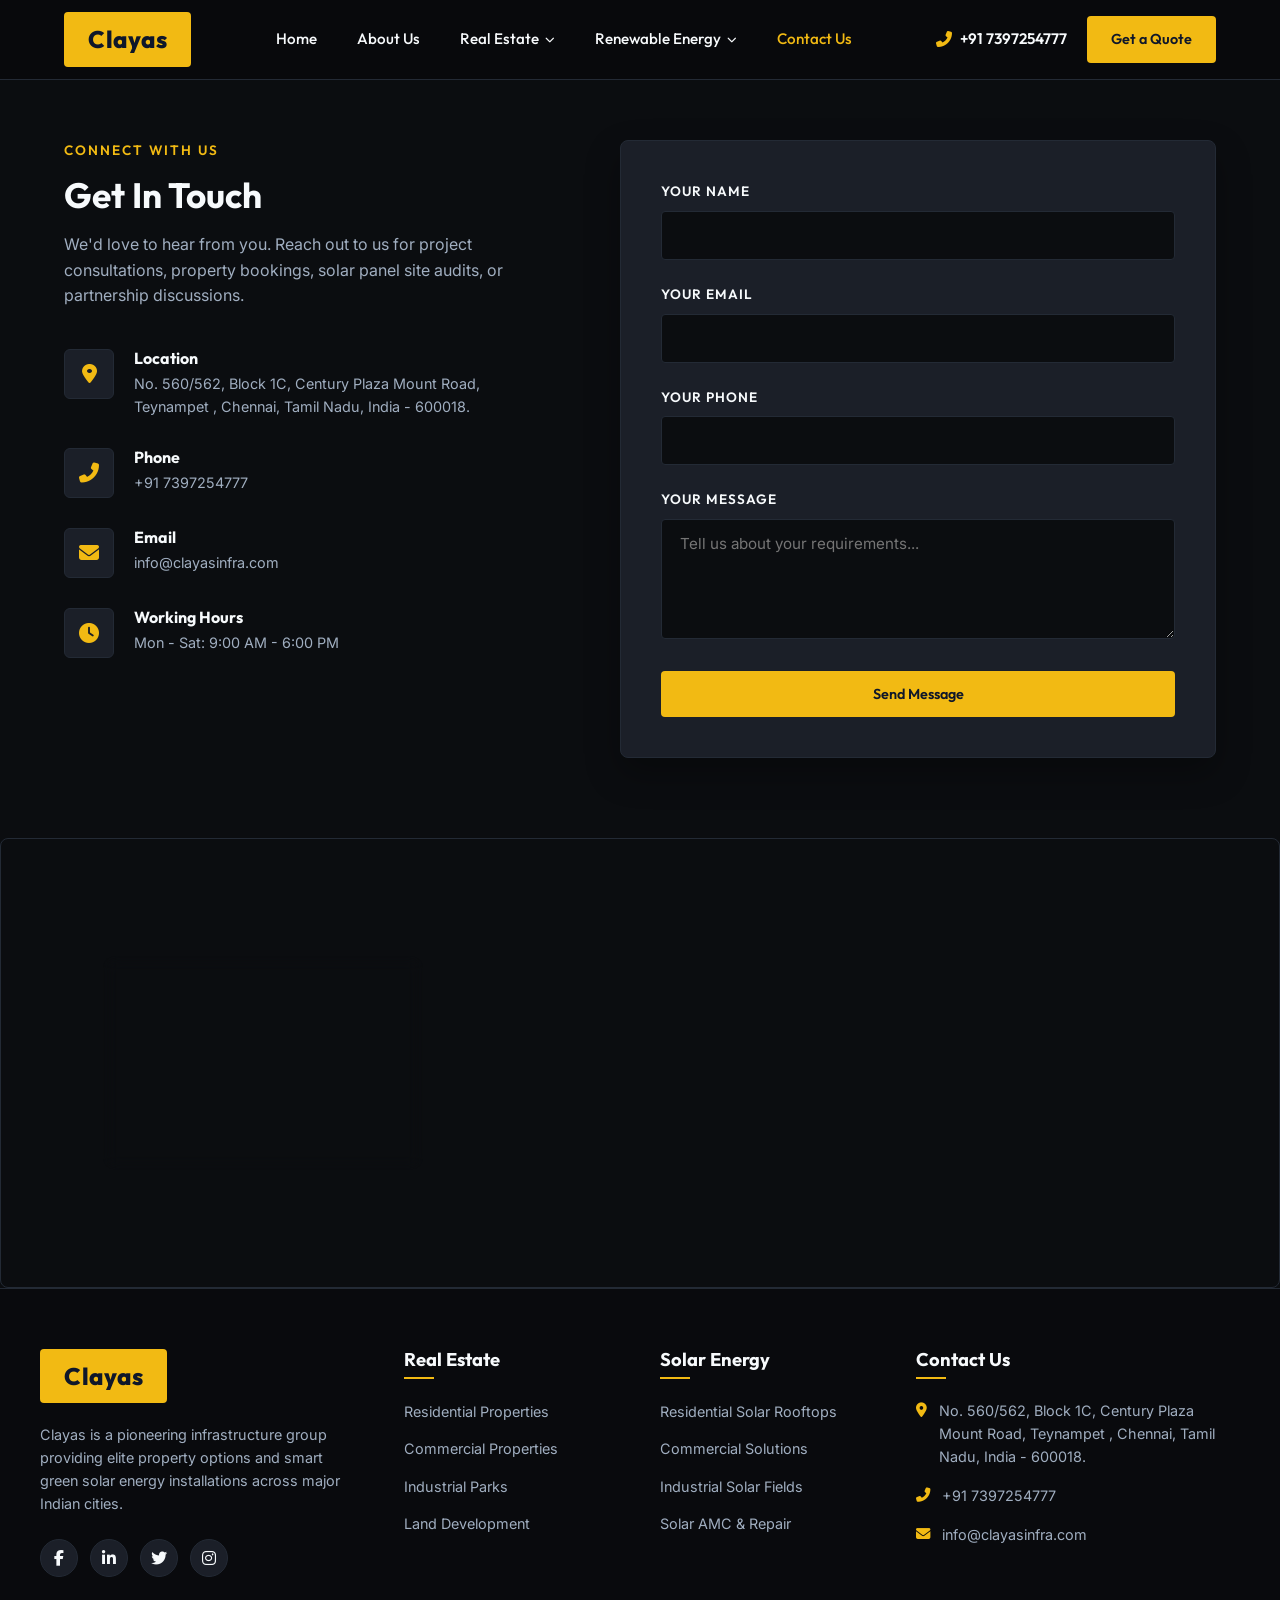
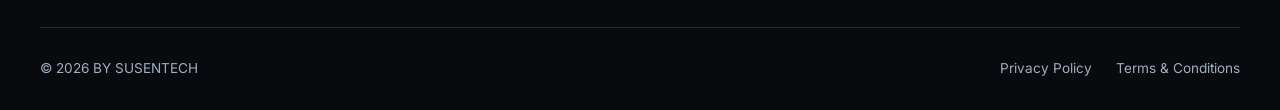
<file: realestate/contact.html>
<!DOCTYPE html>
<html lang="en">

<head>
  <meta charset="UTF-8">
  <meta name="viewport" content="width=device-width, initial-scale=1.0">
  <title>Contact Us - Clayas</title>
  <meta name="description"
    content="Get in touch with Clayas. Request a quote for real estate development or solar energy panel audits. Phone +91 98765 43210.">

  <!-- CSS Stylesheets -->
  <link rel="stylesheet" href="css/style.css">

  <!-- FontAwesome Icons -->
  <link rel="stylesheet" href="https://cdnjs.cloudflare.com/ajax/libs/font-awesome/6.4.0/css/all.min.css">
</head>

<body>

  <!-- Navigation Header -->
  <header>
    <div class="header-container">
      <!-- Logo Block -->
      <a href="index.html" class="logo" id="header-logo">Clayas</a>

      <!-- Navigation Menu -->
      <nav class="nav-menu" id="nav-menu">
        <ul class="nav-list">
          <li class="nav-item"><a href="index.html" class="nav-link" id="menu-home">Home</a></li>
          <li class="nav-item"><a href="about.html" class="nav-link" id="menu-about">About Us</a></li>

          <!-- Real Estate Dropdown -->
          <li class="nav-item has-dropdown">
            <span class="nav-link" id="menu-realestate">Real Estate <i
                class="fas fa-chevron-down dropdown-arrow"></i></span>
            <ul class="dropdown-menu">
              <li class="dropdown-item"><a href="residential-properties.html" id="submenu-re-res">Residential</a></li>
              <li class="dropdown-item"><a href="commercial-properties.html" id="submenu-re-com">Commercial</a></li>
              <li class="dropdown-item"><a href="industrial-properties.html" id="submenu-re-ind">Industrial</a></li>
              <li class="dropdown-item"><a href="land-development.html" id="submenu-re-land">Land Development</a></li>
            </ul>
          </li>

          <!-- Solar Panels Dropdown -->
          <li class="nav-item has-dropdown">
            <span class="nav-link" id="menu-solar">Renewable Energy<i class="fas fa-chevron-down dropdown-arrow">
              </i></span>
            <ul class="dropdown-menu">
              <li class="dropdown-item"><a href="residential-solar.html" id="submenu-sol-res">Residential Solar</a></li>
              <li class="dropdown-item"><a href="commercial-solar.html" id="submenu-sol-com">Commercial Solar</a></li>
              <li class="dropdown-item"><a href="industrial-solar.html" id="submenu-sol-ind">Industrial Solar</a></li>
              <li class="dropdown-item"><a href="solar-maintenance.html" id="submenu-sol-maint">Solar Maintenance</a>
              </li>
            </ul>
          </li>

          <li class="nav-item"><a href="contact.html" class="nav-link active" id="menu-contact">Contact Us</a></li>
        </ul>
      </nav>

      <!-- Right Nav Buttons (Desktop) -->
      <div class="right-nav">
        <a href="tel:+917397254777" class="phone-link" id="phone-nav"><i class="fas fa-phone-alt"></i> +91 7397254777</a>
        <a href="contact.html" class="btn btn-gold" id="cta-quote-nav">Get a Quote</a>
      </div>

      <!-- Mobile Nav Toggle Hamburger -->
      <button class="mobile-nav-toggle" id="mobile-nav-toggle" aria-label="Toggle Navigation">
        <span></span>
        <span></span>
        <span></span>
      </button>
    </div>
  </header>

  <!-- Contact main page content -->
  <section class="contact-section" style="padding-top: calc(var(--header-height) + 60px);">
    <div class="contact-container">
      <!-- Left Column: Info details -->
      <div class="contact-info-wrap">
        <span class="section-subtitle">Connect With Us</span>
        <h1 class="contact-info-title">Get In Touch</h1>
        <p class="contact-info-desc">We'd love to hear from you. Reach out to us for project consultations, property
          bookings, solar panel site audits, or partnership discussions.</p>

        <div class="contact-details-list">
          <!-- Item 1: Address -->
          <div class="contact-detail-item">
            <div class="contact-detail-icon">
              <i class="fas fa-map-marker-alt"></i>
            </div>
            <div class="contact-detail-content">
              <h4>Location</h4>
              <p> No. 560/562, Block 1C, Century Plaza Mount Road, Teynampet , Chennai, Tamil Nadu, India - 600018.</p>
            </div>
          </div>

          <!-- Item 2: Phone -->
          <div class="contact-detail-item">
            <div class="contact-detail-icon">
              <i class="fas fa-phone-alt"></i>
            </div>
            <div class="contact-detail-content">
              <h4>Phone</h4>
              <p>+91 7397254777</p>
            </div>
          </div>

          <!-- Item 3: Email -->
          <div class="contact-detail-item">
            <div class="contact-detail-icon">
              <i class="fas fa-envelope"></i>
            </div>
            <div class="contact-detail-content">
              <h4>Email</h4>
              <p>info@clayasinfra.com</p>
            </div>
          </div>

          <!-- Item 4: Working Hours -->
          <div class="contact-detail-item">
            <div class="contact-detail-icon">
              <i class="fas fa-clock"></i>
            </div>
            <div class="contact-detail-content">
              <h4>Working Hours</h4>
              <p>Mon - Sat: 9:00 AM - 6:00 PM</p>
            </div>
          </div>
        </div>
      </div>

      <!-- Right Column: Form Card -->
      <div class="contact-form-card">
        <!-- Web3Forms Endpoint Integration -->
        <form id="clayas-contact-form" action="https://api.web3forms.com/submit" method="POST">
          <!-- Access Key Placeholder. Change this key to your Web3Forms token to enable live delivery -->
          <input type="hidden" name="access_key" value="YOUR_ACCESS_KEY_HERE">

          <!-- Anti-spam honeypot -->
          <input type="checkbox" name="botcheck" class="hidden" style="display: none;">

          <div class="form-group">
            <label for="form-name">Your Name</label>
            <input type="text" id="form-name" name="name" class="form-control" placeholder="" required>
          </div>

          <div class="form-group">
            <label for="form-email">Your Email</label>
            <input type="email" id="form-email" name="email" class="form-control" placeholder=""
              required>
          </div>

          <div class="form-group">
            <label for="form-phone">Your Phone</label>
            <input type="tel" id="form-phone" name="phone" class="form-control" placeholder="" required>
          </div>

          <div class="form-group">
            <label for="form-message">Your Message</label>
            <textarea id="form-message" name="message" class="form-control"
              placeholder="Tell us about your requirements..." required></textarea>
          </div>

          <button type="submit" class="btn btn-gold form-submit-btn" id="form-submit-btn">Send Message</button>
        </form>
      </div>
    </div>
  </section>

  <!-- Office Map Mockup Segment -->
  <section class="map-section section-full">

    <!-- Google Map -->
    <iframe
      src="https://www.google.com/maps/embed?pb=!1m18!1m12!1m3!1d3886.8538817076815!2d80.2475994!3d13.0449713!2m3!1f0!2f0!3f0!3m2!1i1024!2i768!4f13.1!3m3!1m2!1s0x3a52664f3d2d70bf%3A0x2db4956d41581f23!2sNo.%20560-562%2C%201G%2C%201st%20Floor%2C%20Century%20Plaza%2C%20Anna%20Salai%2C%20Thiru%20Vi%20Ka%20Kudiyiruppu%2C%20Teynampet%2C%20Chennai%2C%20Tamil%20Nadu%20600018!5e0!3m2!1sen!2sin!4v1782834193733!5m2!1sen!2sin"
      width="100%" height="600" style="border:0;" allowfullscreen="" loading="lazy"
      referrerpolicy="strict-origin-when-cross-origin">
    </iframe>

    <!-- Overlay Card -->
    <div class="map-overlay-card">
      <h4>Clayas Corporate Office</h4>
      <p>
        No. 560-562, 1G, 1st Floor, Century Plaza,
        Anna Salai, Teynampet,
        Chennai, Tamil Nadu - 600018.
      </p>

      <a href="https://www.google.com/maps?q=13.0449713,80.2475994" target="_blank" rel="noopener noreferrer"
        class="btn btn-gold">
        Open in Google Maps
      </a>
    </div>

  </section>

  <!-- Footer Section -->
  <footer>
    <div class="footer-container">
      <!-- Col 1: About -->
      <div class="footer-col footer-about">
        <a href="index.html" class="logo" id="footer-logo">Clayas</a>
        <p>Clayas is a pioneering infrastructure group providing elite property options and smart green solar energy
          installations across major Indian cities.</p>
        <div class="social-links">
          <a href="#" class="social-link" aria-label="Facebook"><i class="fab fa-facebook-f"></i></a>
          <a href="#" class="social-link" aria-label="LinkedIn"><i class="fab fa-linkedin-in"></i></a>
          <a href="#" class="social-link" aria-label="Twitter"><i class="fab fa-twitter"></i></a>
          <a href="#" class="social-link" aria-label="Instagram"><i class="fab fa-instagram"></i></a>
        </div>
      </div>

      <!-- Col 2: Real Estate Links -->
      <div class="footer-col">
        <h3>Real Estate</h3>
        <ul class="footer-links">
          <li><a href="residential-properties.html">Residential Properties</a></li>
          <li><a href="commercial-properties.html">Commercial Properties</a></li>
          <li><a href="industrial-properties.html">Industrial Parks</a></li>
          <li><a href="land-development.html">Land Development</a></li>
        </ul>
      </div>

      <!-- Col 3: Solar Links -->
      <div class="footer-col">
        <h3>Solar Energy</h3>
        <ul class="footer-links">
          <li><a href="residential-solar.html">Residential Solar Rooftops</a></li>
          <li><a href="commercial-solar.html">Commercial Solutions</a></li>
          <li><a href="industrial-solar.html">Industrial Solar Fields</a></li>
          <li><a href="solar-maintenance.html">Solar AMC & Repair</a></li>
        </ul>
      </div>

      <!-- Col 4: Contact details -->
      <div class="footer-col">
        <h3>Contact Us</h3>
        <div class="footer-contact-info">
          <div class="footer-contact-item">
            <i class="fas fa-map-marker-alt"></i>
            <p> No. 560/562, Block 1C, Century Plaza Mount Road, Teynampet , Chennai, Tamil Nadu, India - 600018.</p>
          </div>
          <div class="footer-contact-item">
            <i class="fas fa-phone-alt"></i>
            <p>+91 7397254777</p>
          </div>
          <div class="footer-contact-item">
            <i class="fas fa-envelope"></i>
            <p>info@clayasinfra.com</p>
          </div>
        </div>
      </div>
    </div>

    <!-- Footer Bottom -->
    <div class="footer-bottom">
      <p class="copyright">&copy; 2026 BY SUSENTECH</p>
      <div class="footer-bottom-links">
        <a href="#">Privacy Policy</a>
        <a href="#">Terms & Conditions</a>
      </div>
    </div>
  </footer>

  <!-- Form Success Modal Popup Alert -->
  <div id="form-success-popup" class="form-success-popup">
    <div class="success-popup-icon">
      <i class="fas fa-check-circle"></i>
    </div>
    <div class="success-popup-text">
      <h5>Message Sent!</h5>
      <p>Thank you for reaching out. We will get back to you shortly.</p>
    </div>
  </div>

  <!-- Scripts -->
  <script src="js/script.js"></script>
</body>

</html>
</file>
<file: realestate/css/style.css>
/* 
   Clayas - Global Stylesheet
   Design System: Dark Mode with Premium Gold/Yellow Accents
*/

@import url('https://fonts.googleapis.com/css2?family=Inter:wght@300;400;500;600;700&family=Outfit:wght@400;500;600;700;800&display=swap');

/* CSS Variables */
:root {
  --bg-primary: #0b0d10;
  /* Deep dark background */
  --bg-secondary: #12151c;
  /* Card & alternative section background */
  --bg-card: #1b1f28;
  /* Inside card/elements background */
  --bg-nav: #090a0d;
  /* Header background */

  --accent-gold: #f2ba13;
  /* Main Clayas Brand Yellow/Gold */
  --accent-gold-hover: #d19e0a;
  --accent-gold-rgb: 242, 186, 19;

  --text-light: #f7fafc;
  /* Primary text */
  --text-muted: #a0aec0;
  /* Secondary text */
  --text-dark: #0f172a;
  /* Dark text for gold elements */

  --border-color: #232a35;
  --border-glow: rgba(242, 186, 19, 0.15);

  --font-heading: 'Outfit', sans-serif;
  --font-body: 'Inter', sans-serif;

  --transition-fast: 0.2s ease;
  --transition-normal: 0.3s cubic-bezier(0.4, 0, 0.2, 1);
  --transition-slow: 0.5s ease;

  --max-width: 1200px;
  --header-height: 80px;
}

/* Resets */
*,
*::before,
*::after {
  box-sizing: border-box;
  margin: 0;
  padding: 0;
}

html {
  scroll-behavior: smooth;
  font-size: 16px;
}

body {
  background-color: var(--bg-primary);
  color: var(--text-light);
  font-family: var(--font-body);
  line-height: 1.6;
  overflow-x: hidden;
}

/* Scrollbar */
::-webkit-scrollbar {
  width: 8px;
}

::-webkit-scrollbar-track {
  background: var(--bg-primary);
}

::-webkit-scrollbar-thumb {
  background: var(--border-color);
  border-radius: 4px;
}

::-webkit-scrollbar-thumb:hover {
  background: var(--accent-gold);
}

/* Typography */
h1,
h2,
h3,
h4,
h5,
h6 {
  font-family: var(--font-heading);
  font-weight: 700;
  line-height: 1.2;
  color: var(--text-light);
}

a {
  color: inherit;
  text-decoration: none;
  transition: var(--transition-fast);
}

p {
  color: var(--text-muted);
}

ul {
  list-style: none;
}

img {
  max-width: 100%;
  height: auto;
  display: block;
}

/* Header & Navigation */
header {
  position: fixed;
  top: 0;
  left: 0;
  width: 100%;
  height: var(--header-height);
  background-color: rgba(9, 10, 13, 0.95);
  backdrop-filter: blur(10px);
  -webkit-backdrop-filter: blur(10px);
  border-bottom: 1px solid var(--border-color);
  z-index: 1000;
}

.header-container {
  max-width: var(--max-width);
  margin: 0 auto;
  height: 100%;
  display: flex;
  justify-content: space-between;
  align-items: center;
  padding: 0 24px;
}

/* Logo Block */
.logo {
  background-color: var(--accent-gold);
  color: var(--text-dark);
  font-family: var(--font-heading);
  font-weight: 800;
  font-size: 1.5rem;
  padding: 8px 24px;
  border-radius: 4px;
  letter-spacing: 0.5px;
  display: inline-flex;
  align-items: center;
  justify-content: center;
  transition: transform var(--transition-fast);
}

.logo:hover {
  transform: translateY(-2px);
}

/* Nav Menu */
.nav-menu {
  display: flex;
  align-items: center;
  height: 100%;
}

.nav-list {
  display: flex;
  align-items: center;
  height: 100%;
  gap: 8px;
}

.nav-item {
  position: relative;
  height: 100%;
  display: flex;
  align-items: center;
}

.nav-link {
  font-family: var(--font-heading);
  font-weight: 500;
  font-size: 0.95rem;
  padding: 10px 16px;
  border-radius: 4px;
  display: flex;
  align-items: center;
  gap: 6px;
  cursor: pointer;
}

.nav-link:hover,
.nav-link.active {
  color: var(--accent-gold);
}

/* Submenu / Dropdown */
.nav-item:hover .dropdown-menu {
  opacity: 1;
  visibility: visible;
  transform: translateY(0);
}

.dropdown-menu {
  position: absolute;
  top: calc(var(--header-height) - 10px);
  left: 0;
  width: 260px;
  background-color: var(--bg-card);
  border: 1px solid var(--border-color);
  border-radius: 6px;
  padding: 12px 0;
  opacity: 0;
  visibility: hidden;
  transform: translateY(10px);
  transition: opacity var(--transition-normal), transform var(--transition-normal), visibility var(--transition-normal);
  z-index: 1010;
  box-shadow: 0 10px 25px rgba(0, 0, 0, 0.5);
  box-shadow: 0 0 20px var(--border-glow);
}

.dropdown-item a {
  display: flex;
  align-items: center;
  padding: 10px 20px;
  font-size: 0.9rem;
  font-family: var(--font-heading);
  font-weight: 500;
  transition: var(--transition-fast);
}

.dropdown-item a:hover {
  background-color: rgba(242, 186, 19, 0.08);
  color: var(--accent-gold);
  padding-left: 24px;
}

.dropdown-arrow {
  font-size: 0.6rem;
  transition: transform var(--transition-fast);
}

.nav-item:hover .dropdown-arrow {
  transform: rotate(180deg);
}

/* Right Nav Block (Phone & CTA) */
.right-nav {
  display: flex;
  align-items: center;
  gap: 20px;
}

.phone-link {
  display: flex;
  align-items: center;
  gap: 8px;
  font-family: var(--font-heading);
  font-weight: 600;
  font-size: 0.95rem;
  color: var(--text-light);
}

.phone-link i {
  color: var(--accent-gold);
  font-size: 1rem;
}

.phone-link:hover {
  color: var(--accent-gold);
}

/* Buttons */
.btn {
  display: inline-flex;
  align-items: center;
  justify-content: center;
  gap: 8px;
  padding: 12px 24px;
  border-radius: 4px;
  font-family: var(--font-heading);
  font-weight: 600;
  font-size: 0.9rem;
  cursor: pointer;
  transition: var(--transition-normal);
  border: none;
}

.btn-gold {
  background-color: var(--accent-gold);
  color: var(--text-dark);
}

.btn-gold:hover {
  background-color: var(--accent-gold-hover);
  transform: translateY(-2px);
  box-shadow: 0 4px 15px rgba(242, 186, 19, 0.3);
}

.btn-outline {
  background-color: transparent;
  color: var(--text-light);
  border: 1px solid var(--border-color);
}

.btn-outline:hover {
  border-color: var(--accent-gold);
  color: var(--accent-gold);
  transform: translateY(-2px);
}

/* Mobile Toggle Hamburger */
.mobile-nav-toggle {
  display: none;
  flex-direction: column;
  justify-content: space-between;
  width: 24px;
  height: 18px;
  background: transparent;
  border: none;
  cursor: pointer;
  z-index: 1100;
}

.mobile-nav-toggle span {
  width: 100%;
  height: 2px;
  background-color: var(--text-light);
  border-radius: 2px;
  transition: var(--transition-normal);
}

.mobile-nav-toggle.open span:nth-child(1) {
  transform: translateY(8px) rotate(45deg);
}

.mobile-nav-toggle.open span:nth-child(2) {
  opacity: 0;
}

.mobile-nav-toggle.open span:nth-child(3) {
  transform: translateY(-8px) rotate(-45deg);
}

/* Base Layout Sections */
section {
  padding: 80px 24px;
  max-width: var(--max-width);
  margin: 0 auto;
}

.section-full {
  max-width: 100%;
  padding-left: 0;
  padding-right: 0;
}

.section-header {
  text-align: center;
  max-width: 700px;
  margin: 0 auto 50px auto;
}

.section-subtitle {
  color: var(--accent-gold);
  font-family: var(--font-heading);
  text-transform: uppercase;
  font-size: 0.85rem;
  letter-spacing: 2px;
  font-weight: 600;
  margin-bottom: 12px;
  display: block;
}

.section-title {
  font-size: 2.5rem;
  margin-bottom: 16px;
  font-weight: 700;
}

/* Hero Elements & Sliders */
.hero {
  position: relative;
  height: 100vh;
  min-height: 600px;
  display: flex;
  align-items: center;
  padding-top: var(--header-height);
  overflow: hidden;
}

.hero-slider {
  position: absolute;
  top: 0;
  left: 0;
  width: 100%;
  height: 100%;
  z-index: 1;
}

.slider-slide {
  position: absolute;
  top: 0;
  left: 0;
  width: 100%;
  height: 100%;
  opacity: 0;
  transition: opacity 1s ease-in-out;
}

.slider-slide.active {
  opacity: 1;
}

.slider-slide img {
  width: 100%;
  height: 100%;
  object-fit: cover;
  filter: brightness(0.35);
  /* Darken images for visual overlay clarity */
}

.hero-content {
  position: relative;
  z-index: 10;
  max-width: 800px;
  margin-left: auto;
  margin-right: auto;
  text-align: center;
  padding: 0 24px;
}

.hero-tag {
  color: var(--accent-gold);
  text-transform: uppercase;
  letter-spacing: 2px;
  font-family: var(--font-heading);
  font-weight: 600;
  font-size: 0.9rem;
  margin-bottom: 16px;
  display: inline-block;
}

.hero-title {
  font-size: 3.5rem;
  font-weight: 800;
  line-height: 1.15;
  margin-bottom: 24px;
  animation: slideInUp 0.8s ease-out forwards;
}

.hero-desc {
  font-size: 1.15rem;
  color: var(--text-light);
  opacity: 0.9;
  margin-bottom: 40px;
  max-width: 600px;
  margin-left: auto;
  margin-right: auto;
  animation: slideInUp 1s ease-out forwards;
}

.hero-btns {
  display: flex;
  justify-content: center;
  gap: 16px;
  animation: slideInUp 1.2s ease-out forwards;
}

/* Stats Section */
.stats-banner {
  background-color: var(--bg-secondary);
  border-top: 1px solid var(--border-color);
  border-bottom: 1px solid var(--border-color);
  padding: 40px 24px;
}

.stats-grid {
  max-width: var(--max-width);
  margin: 0 auto;
  display: grid;
  grid-template-columns: repeat(4, 1fr);
  gap: 30px;
  text-align: center;
}

.stat-card {
  display: flex;
  flex-direction: column;
  align-items: center;
}

.stat-number {
  font-family: var(--font-heading);
  font-size: 3rem;
  font-weight: 800;
  color: var(--accent-gold);
  line-height: 1;
  margin-bottom: 8px;
}

.stat-label {
  font-size: 0.9rem;
  text-transform: uppercase;
  letter-spacing: 1px;
  font-weight: 500;
  color: var(--text-muted);
}

/* Services Grids & Cards */
.services-grid {
  display: grid;
  grid-template-columns: repeat(auto-fit, minmax(260px, 1fr));
  gap: 30px;
}

.service-card {
  background-color: var(--bg-card);
  border: 1px solid var(--border-color);
  border-radius: 8px;
  overflow: hidden;
  transition: transform var(--transition-normal), border-color var(--transition-normal);
  display: flex;
  flex-direction: column;
  height: 100%;
}

.service-card:hover {
  transform: translateY(-8px);
  border-color: var(--accent-gold);
}

.service-img-wrapper {
  position: relative;
  height: 200px;
  overflow: hidden;
}

.service-img-wrapper img {
  width: 100%;
  height: 100%;
  object-fit: cover;
  transition: transform var(--transition-slow);
}

.service-card:hover .service-img-wrapper img {
  transform: scale(1.1);
}

.service-body {
  padding: 24px;
  flex-grow: 1;
  display: flex;
  flex-direction: column;
}

.service-title {
  font-size: 1.3rem;
  margin-bottom: 12px;
}

.service-body p {
  font-size: 0.95rem;
  margin-bottom: 20px;
  flex-grow: 1;
}

.service-link {
  color: var(--accent-gold);
  font-family: var(--font-heading);
  font-weight: 600;
  font-size: 0.9rem;
  display: inline-flex;
  align-items: center;
  gap: 6px;
}

.service-link:hover {
  color: var(--text-light);
}

/* Mid-banner / Call To Action banner */
.mid-banner {
  position: relative;
  padding: 120px 24px;
  display: flex;
  align-items: center;
  justify-content: center;
  text-align: center;
  overflow: hidden;
}

.mid-banner-bg {
  position: absolute;
  top: 0;
  left: 0;
  width: 100%;
  height: 100%;
  z-index: 1;
}

.mid-banner-bg img {
  width: 100%;
  height: 100%;
  object-fit: cover;
  filter: brightness(0.25);
}

.mid-banner-content {
  position: relative;
  z-index: 10;
  max-width: 800px;
}

.play-btn {
  width: 70px;
  height: 70px;
  background-color: var(--accent-gold);
  color: var(--text-dark);
  border-radius: 50%;
  display: inline-flex;
  align-items: center;
  justify-content: center;
  margin-bottom: 24px;
  cursor: pointer;
  transition: transform var(--transition-normal), box-shadow var(--transition-normal);
  font-size: 1.5rem;
  box-shadow: 0 0 0 0 rgba(242, 186, 19, 0.4);
  animation: pulse 2s infinite;
}

.play-btn:hover {
  transform: scale(1.1);
  background-color: var(--text-light);
  color: var(--bg-primary);
}

.play-btn i {
  margin-left: 4px;
}

.mid-banner-title {
  font-size: 2.2rem;
  margin-bottom: 24px;
}

/* Projects Grid / Slider Section */
.projects-header {
  display: flex;
  justify-content: space-between;
  align-items: flex-end;
  margin-bottom: 40px;
}

.projects-header .section-header {
  text-align: left;
  margin: 0;
}

.projects-nav {
  display: flex;
  gap: 12px;
}

.proj-btn {
  width: 44px;
  height: 44px;
  border-radius: 50%;
  border: 1px solid var(--border-color);
  background: transparent;
  color: var(--text-light);
  display: flex;
  align-items: center;
  justify-content: center;
  cursor: pointer;
  transition: var(--transition-fast);
}

.proj-btn:hover {
  border-color: var(--accent-gold);
  color: var(--accent-gold);
  background-color: rgba(242, 186, 19, 0.05);
}

.projects-grid {
  display: grid;
  grid-template-columns: repeat(auto-fit, minmax(220px, 1fr));
  gap: 24px;
}

.project-card {
  background-color: var(--bg-card);
  border: 1px solid var(--border-color);
  border-radius: 6px;
  overflow: hidden;
  transition: var(--transition-normal);
}

.project-card:hover {
  border-color: var(--accent-gold);
  transform: translateY(-4px);
}

.project-img-wrapper {
  position: relative;
  height: 180px;
  overflow: hidden;
}

.project-img-wrapper img {
  width: 100%;
  height: 100%;
  object-fit: cover;
  transition: var(--transition-slow);
}

.project-card:hover .project-img-wrapper img {
  transform: scale(1.08);
}

.project-info {
  padding: 20px;
}

.project-title {
  font-size: 1.15rem;
  margin-bottom: 6px;
}

.project-location {
  font-size: 0.85rem;
  color: var(--text-muted);
}

/* About Journey Page Section */
.split-hero-container {
  display: grid;
  grid-template-columns: 1fr 1fr;
  gap: 60px;
  align-items: center;
}

.split-hero-img {
  position: relative;
  border-radius: 8px;
  overflow: hidden;
  box-shadow: 0 20px 40px rgba(0, 0, 0, 0.5);
  box-shadow: 0 0 30px var(--border-glow);
}

.split-hero-img img {
  width: 100%;
  object-fit: cover;
  border-radius: 8px;
}

.floating-badge {
  position: absolute;
  bottom: 30px;
  right: 30px;
  background-color: var(--accent-gold);
  color: var(--text-dark);
  padding: 20px 30px;
  border-radius: 6px;
  font-family: var(--font-heading);
  text-align: center;
  box-shadow: 0 10px 30px rgba(0, 0, 0, 0.3);
}

.floating-badge .number {
  font-size: 2.2rem;
  font-weight: 800;
  line-height: 1;
}

.floating-badge .text {
  font-size: 0.8rem;
  text-transform: uppercase;
  font-weight: 700;
  letter-spacing: 1px;
  margin-top: 4px;
}

.split-hero-text h1 {
  font-size: 3rem;
  margin-bottom: 24px;
}

.split-hero-text p {
  margin-bottom: 20px;
  font-size: 1.05rem;
}

/* Values Grid */
.values-grid {
  display: grid;
  grid-template-columns: repeat(4, 1fr);
  gap: 30px;
  margin-top: 40px;
}

.value-card {
  background-color: var(--bg-card);
  border: 1px solid var(--border-color);
  padding: 30px 24px;
  border-radius: 6px;
  transition: var(--transition-normal);
  text-align: left;
}

.value-card:hover {
  border-color: var(--accent-gold);
  transform: translateY(-5px);
}

.value-icon {
  width: 50px;
  height: 50px;
  border-radius: 6px;
  background-color: rgba(242, 186, 19, 0.1);
  color: var(--accent-gold);
  display: flex;
  align-items: center;
  justify-content: center;
  font-size: 1.4rem;
  margin-bottom: 20px;
}

.value-title {
  font-size: 1.25rem;
  margin-bottom: 12px;
}

.value-card p {
  font-size: 0.9rem;
}

/* Journey Layout */
.journey-container {
  display: grid;
  grid-template-columns: 1.1fr 0.9fr;
  gap: 60px;
  align-items: center;
}

.journey-text h2 {
  font-size: 2.2rem;
  margin-bottom: 24px;
}

.journey-text p {
  margin-bottom: 16px;
}

.journey-images {
  display: grid;
  grid-template-columns: 1fr 1fr;
  gap: 20px;
}

.journey-img-item {
  border-radius: 6px;
  overflow: hidden;
  box-shadow: 0 10px 25px rgba(0, 0, 0, 0.3);
}

.journey-img-item img {
  width: 100%;
  height: 250px;
  object-fit: cover;
}

.journey-img-item.large {
  grid-column: span 2;
  height: 200px;
}

.journey-img-item.large img {
  height: 100%;
}

/* Real Estate Details Styles */
.re-hero {
  background: linear-gradient(rgba(11, 13, 16, 0.7), rgba(11, 13, 16, 0.75)), url('https://images.unsplash.com/photo-1545324418-cc1a3fa10c00?auto=format&fit=crop&w=1200&q=80');
  background-size: cover;
  background-position: center;
}

.solar-hero {
  background: linear-gradient(rgba(11, 13, 16, 0.75), rgba(11, 13, 16, 0.8)), url('https://images.unsplash.com/photo-1508514177221-188b1cf16e9d?auto=format&fit=crop&w=1200&q=80');
  background-size: cover;
  background-position: center;
}

.inner-hero {
  height: 60vh;
  min-height: 400px;
  display: flex;
  align-items: center;
  padding-top: var(--header-height);
  text-align: center;
  position: relative;
}

.inner-hero-container {
  max-width: 800px;
  margin: 0 auto;
  padding: 0 24px;
  position: relative;
  z-index: 10;
}

.inner-hero-title {
  font-size: 3.5rem;
  font-weight: 800;
  margin-bottom: 20px;
}

.inner-hero-desc {
  font-size: 1.15rem;
  color: var(--text-light);
  opacity: 0.9;
  max-width: 600px;
  margin: 0 auto 30px auto;
}

.re-services-grid {
  display: grid;
  grid-template-columns: repeat(4, 1fr);
  gap: 24px;
}

.re-service-card {
  background-color: var(--bg-card);
  border: 1px solid var(--border-color);
  border-radius: 6px;
  overflow: hidden;
  transition: var(--transition-normal);
}

.re-service-card:hover {
  border-color: var(--accent-gold);
  transform: translateY(-6px);
}

.re-service-img-wrap {
  position: relative;
  height: 220px;
  overflow: hidden;
}

.re-service-img-wrap img {
  width: 100%;
  height: 100%;
  object-fit: cover;
  transition: var(--transition-slow);
}

.re-service-card:hover .re-service-img-wrap img {
  transform: scale(1.08);
}

.re-service-info {
  padding: 24px;
}

.re-service-info h3 {
  font-size: 1.25rem;
  margin-bottom: 10px;
}

.re-service-info p {
  font-size: 0.9rem;
  margin-bottom: 16px;
}

/* Call To Action Banner styled card */
.cta-banner-card {
  background: linear-gradient(135deg, var(--bg-card) 0%, #171d28 100%);
  border: 1px solid var(--border-color);
  border-radius: 8px;
  padding: 60px;
  display: flex;
  justify-content: space-between;
  align-items: center;
  box-shadow: 0 15px 30px rgba(0, 0, 0, 0.3);
  position: relative;
  overflow: hidden;
}

.cta-banner-card::after {
  content: '';
  position: absolute;
  top: 0;
  right: 0;
  width: 300px;
  height: 300px;
  background: radial-gradient(circle, rgba(242, 186, 19, 0.05) 0%, transparent 70%);
  z-index: 1;
}

.cta-banner-left {
  max-width: 60%;
  position: relative;
  z-index: 5;
}

.cta-banner-left h2 {
  font-size: 2.2rem;
  margin-bottom: 12px;
}

.cta-banner-right {
  position: relative;
  z-index: 5;
}

/* Props Columns (Prime location, best value etc) */
.props-grid {
  display: grid;
  grid-template-columns: repeat(4, 1fr);
  gap: 24px;
}

.prop-card {
  background-color: var(--bg-secondary);
  border: 1px solid var(--border-color);
  padding: 24px;
  border-radius: 6px;
  display: flex;
  align-items: flex-start;
  gap: 16px;
  transition: border-color var(--transition-fast);
}

.prop-card:hover {
  border-color: var(--accent-gold);
}

.prop-icon {
  font-size: 1.5rem;
  color: var(--accent-gold);
  margin-top: 4px;
}

.prop-text h4 {
  font-size: 1.05rem;
  margin-bottom: 6px;
}

.prop-text p {
  font-size: 0.85rem;
}

/* Solar Panels Page styles */
.solar-benefits-grid {
  display: grid;
  grid-template-columns: repeat(5, 1fr);
  gap: 20px;
}

.solar-benefit-card {
  background-color: var(--bg-card);
  border: 1px solid var(--border-color);
  border-radius: 6px;
  padding: 24px 20px;
  text-align: center;
  transition: var(--transition-normal);
}

.solar-benefit-card:hover {
  border-color: var(--accent-gold);
  transform: translateY(-5px);
}

.solar-benefit-icon {
  width: 60px;
  height: 60px;
  border-radius: 50%;
  background-color: rgba(242, 186, 19, 0.1);
  color: var(--accent-gold);
  display: flex;
  align-items: center;
  justify-content: center;
  margin: 0 auto 20px auto;
  font-size: 1.5rem;
}

.solar-benefit-card h3 {
  font-size: 1.1rem;
  margin-bottom: 10px;
}

.solar-benefit-card p {
  font-size: 0.85rem;
}

/* Contact Us Styles */
.contact-container {
  display: grid;
  grid-template-columns: 1fr 1.2fr;
  gap: 60px;
  align-items: flex-start;
}

.contact-info-wrap {
  padding-right: 20px;
}

.contact-info-title {
  font-size: 2.2rem;
  margin-bottom: 16px;
}

.contact-info-desc {
  font-size: 1rem;
  margin-bottom: 40px;
}

.contact-details-list {
  display: flex;
  flex-direction: column;
  gap: 30px;
  margin-bottom: 40px;
}

.contact-detail-item {
  display: flex;
  gap: 20px;
  align-items: flex-start;
}

.contact-detail-icon {
  width: 50px;
  height: 50px;
  border-radius: 6px;
  background-color: var(--bg-card);
  border: 1px solid var(--border-color);
  color: var(--accent-gold);
  display: flex;
  align-items: center;
  justify-content: center;
  font-size: 1.25rem;
  flex-shrink: 0;
}

.contact-detail-content h4 {
  font-size: 1rem;
  margin-bottom: 4px;
  color: var(--text-light);
}

.contact-detail-content p {
  font-size: 0.9rem;
}

/* Contact Form Card */
.contact-form-card {
  background-color: var(--bg-card);
  border: 1px solid var(--border-color);
  border-radius: 8px;
  padding: 40px;
  box-shadow: 0 15px 35px rgba(0, 0, 0, 0.3);
}

.form-group {
  margin-bottom: 24px;
  position: relative;
}

.form-group label {
  display: block;
  font-family: var(--font-heading);
  font-size: 0.85rem;
  font-weight: 600;
  text-transform: uppercase;
  letter-spacing: 1px;
  margin-bottom: 8px;
  color: var(--text-light);
}

.form-control {
  width: 100%;
  background-color: var(--bg-primary);
  border: 1px solid var(--border-color);
  color: var(--text-light);
  padding: 14px 18px;
  border-radius: 4px;
  font-family: var(--font-body);
  font-size: 0.95rem;
  transition: var(--transition-fast);
}

.form-control:focus {
  outline: none;
  border-color: var(--accent-gold);
  box-shadow: 0 0 8px rgba(242, 186, 19, 0.2);
}

textarea.form-control {
  resize: vertical;
  min-height: 120px;
}

.form-submit-btn {
  width: 100%;
  padding: 14px;
}

/* Map Mockup style / Map Area */
.map-section {
  position: relative;
  height: 450px;
  border-radius: 8px;
  overflow: hidden;
  border: 1px solid var(--border-color);
}

.map-section img {
  width: 100%;
  height: 100%;
  object-fit: cover;
  filter: grayscale(1) invert(0.9) brightness(0.9);
}

.map-overlay-card {
  position: absolute;
  top: 30px;
  left: 30px;
  background-color: rgba(9, 10, 13, 0.9);
  border: 1px solid var(--border-color);
  padding: 24px;
  border-radius: 6px;
  backdrop-filter: blur(8px);
  -webkit-backdrop-filter: blur(8px);
  max-width: 320px;
}

.map-overlay-card h4 {
  color: var(--accent-gold);
  font-size: 1.1rem;
  margin-bottom: 6px;
}

.map-overlay-card p {
  font-size: 0.85rem;
  margin-bottom: 12px;
}

.map-pin {
  position: absolute;
  top: 50%;
  left: 55%;
  transform: translate(-50%, -50%);
  color: var(--accent-gold);
  font-size: 2.5rem;
  cursor: pointer;
  animation: bounce 2s infinite;
}

/* Footer Section */
footer {
  background-color: var(--bg-nav);
  border-top: 1px solid var(--border-color);
  padding: 60px 24px 30px 24px;
}

.footer-container {
  max-width: var(--max-width);
  margin: 0 auto;
  display: grid;
  grid-template-columns: 1.5fr 1fr 1fr 1.5fr;
  gap: 40px;
  margin-bottom: 50px;
}

.footer-about .logo {
  margin-bottom: 20px;
}

.footer-about p {
  font-size: 0.9rem;
  margin-bottom: 24px;
  max-width: 300px;
}

.social-links {
  display: flex;
  gap: 12px;
}

.social-link {
  width: 38px;
  height: 38px;
  border-radius: 50%;
  background-color: var(--bg-card);
  border: 1px solid var(--border-color);
  color: var(--text-light);
  display: flex;
  align-items: center;
  justify-content: center;
  transition: var(--transition-fast);
}

.social-link:hover {
  background-color: var(--accent-gold);
  color: var(--text-dark);
  border-color: var(--accent-gold);
  transform: translateY(-3px);
}

.footer-col h3 {
  font-size: 1.15rem;
  margin-bottom: 20px;
  position: relative;
  padding-bottom: 8px;
}

.footer-col h3::after {
  content: '';
  position: absolute;
  bottom: 0;
  left: 0;
  width: 30px;
  height: 2px;
  background-color: var(--accent-gold);
}

.footer-links {
  display: flex;
  flex-direction: column;
  gap: 12px;
}

.footer-links a {
  font-size: 0.9rem;
  color: var(--text-muted);
}

.footer-links a:hover {
  color: var(--accent-gold);
  padding-left: 6px;
}

.footer-contact-info {
  display: flex;
  flex-direction: column;
  gap: 16px;
}

.footer-contact-item {
  display: flex;
  gap: 12px;
  font-size: 0.9rem;
}

.footer-contact-item i {
  color: var(--accent-gold);
  margin-top: 4px;
}

.footer-contact-item p {
  color: var(--text-muted);
}

.footer-bottom {
  max-width: var(--max-width);
  margin: 0 auto;
  border-top: 1px solid var(--border-color);
  padding-top: 30px;
  display: flex;
  justify-content: space-between;
  align-items: center;
  flex-wrap: wrap;
  gap: 20px;
}

.copyright {
  font-size: 0.85rem;
  color: var(--text-muted);
}

.footer-bottom-links {
  display: flex;
  gap: 24px;
  font-size: 0.85rem;
  color: var(--text-muted);
}

.footer-bottom-links a:hover {
  color: var(--accent-gold);
}

/* Form success message popup */
.form-success-popup {
  position: fixed;
  bottom: 30px;
  right: 30px;
  background-color: var(--bg-card);
  border: 1px solid var(--accent-gold);
  border-left: 5px solid var(--accent-gold);
  padding: 20px 30px;
  border-radius: 4px;
  z-index: 2000;
  display: flex;
  align-items: center;
  gap: 16px;
  box-shadow: 0 10px 30px rgba(0, 0, 0, 0.5);
  transform: translateY(100px);
  opacity: 0;
  visibility: hidden;
  transition: all 0.4s cubic-bezier(0.175, 0.885, 0.32, 1.275);
}

.form-success-popup.show {
  transform: translateY(0);
  opacity: 1;
  visibility: visible;
}

.success-popup-icon {
  font-size: 1.5rem;
  color: var(--accent-gold);
}

.success-popup-text h5 {
  font-size: 1rem;
  margin-bottom: 2px;
}

.success-popup-text p {
  font-size: 0.85rem;
}

.map-section{
    position:relative;
}

.map-overlay-card{
    position:absolute;
    top:50%;
    left:8%;
    transform:translateY(-50%);
    z-index:10;
    background:#fff;
    padding:30px;
    border-radius:12px;
    box-shadow:0 10px 30px rgba(0,0,0,.2);
}

.map-section iframe {
    width: 100%;
    height: 600px;
    border: 0;
    display: block;
}



@media (max-width:768px) {
    .map-section iframe {
        height: 400px;
    }
}

/* Animations */
@keyframes slideInUp {
  from {
    opacity: 0;
    transform: translateY(30px);
  }

  to {
    opacity: 1;
    transform: translateY(0);
  }
}

@keyframes pulse {
  0% {
    box-shadow: 0 0 0 0 rgba(242, 186, 19, 0.4);
  }

  70% {
    box-shadow: 0 0 0 15px rgba(242, 186, 19, 0);
  }

  100% {
    box-shadow: 0 0 0 0 rgba(242, 186, 19, 0);
  }
}

@keyframes bounce {

  0%,
  20%,
  50%,
  80%,
  100% {
    transform: translate(-50%, -50%) translateY(0);
  }

  40% {
    transform: translate(-50%, -50%) translateY(-10px);
  }

  60% {
    transform: translate(-50%, -50%) translateY(-5px);
  }
}

/* Responsiveness Media Queries */

@media (max-width: 1024px) {
  .stats-grid {
    grid-template-columns: repeat(2, 1fr);
    gap: 30px;
  }

  .re-services-grid {
    grid-template-columns: repeat(2, 1fr);
  }

  .solar-benefits-grid {
    grid-template-columns: repeat(3, 1fr);
  }

  .props-grid {
    grid-template-columns: repeat(2, 1fr);
  }

  .footer-container {
    grid-template-columns: repeat(2, 1fr);
    gap: 30px;
  }
}

@media (max-width: 768px) {
  :root {
    --header-height: 70px;
  }

  section {
    padding: 60px 20px;
  }

  .section-title {
    font-size: 2rem;
  }

  .hero-title {
    font-size: 2.2rem;
  }

  .hero-desc {
    font-size: 1rem;
  }

  .hero-btns {
    flex-direction: column;
    align-items: center;
    gap: 12px;
    width: 100%;
  }

  .hero-btns .btn {
    width: 80%;
    max-width: 300px;
  }

  /* Mobile Navigation Menu */
  .mobile-nav-toggle {
    display: flex;
  }

  .nav-menu {
    position: fixed;
    top: var(--header-height);
    left: -100%;
    width: 100%;
    height: calc(100vh - var(--header-height));
    background-color: var(--bg-nav);
    border-top: 1px solid var(--border-color);
    flex-direction: column;
    align-items: flex-start;
    padding: 30px 24px;
    transition: left var(--transition-normal);
    overflow-y: auto;
    z-index: 999;
  }

  .nav-menu.open {
    left: 0;
  }

  .nav-list {
    flex-direction: column;
    align-items: flex-start;
    width: 100%;
    height: auto;
    gap: 0;
  }

  .nav-item {
    width: 100%;
    height: auto;
    flex-direction: column;
    align-items: flex-start;
    border-bottom: 1px solid var(--border-color);
  }

  .nav-link {
    width: 100%;
    padding: 16px 8px;
    justify-content: space-between;
    font-size: 1.1rem;
  }

  /* Mobile Accordion Dropdowns */
  .dropdown-menu {
    position: static;
    width: 100%;
    border: none;
    border-radius: 0;
    box-shadow: none;
    padding: 0 0 12px 16px;
    display: none;
    /* Controlled by JS accordion toggling */
    opacity: 1;
    visibility: visible;
    transform: none;
  }

  .dropdown-menu.active {
    display: block;
  }

  .dropdown-item a {
    padding: 10px 8px;
    font-size: 0.95rem;
  }

  .right-nav {
    display: none;
    /* Hide top bar elements on mobile or move them. We will hide them for a cleaner header, adding contact info inside mobile nav list */
  }

  /* Split sections mobile stack */
  .split-hero-container {
    grid-template-columns: 1fr;
    gap: 40px;
  }

  .split-hero-text {
    order: -1;
  }

  .split-hero-text h1 {
    font-size: 2.2rem;
  }

  .values-grid {
    grid-template-columns: repeat(2, 1fr);
  }

  .journey-container {
    grid-template-columns: 1fr;
    gap: 40px;
  }

  .journey-text {
    order: -1;
  }

  .re-services-grid {
    grid-template-columns: 1fr;
  }

  .cta-banner-card {
    flex-direction: column;
    padding: 40px 24px;
    text-align: center;
    gap: 30px;
  }

  .cta-banner-left {
    max-width: 100%;
  }

  .cta-banner-left h2 {
    font-size: 1.8rem;
  }

  .props-grid {
    grid-template-columns: 1fr;
  }

  .solar-benefits-grid {
    grid-template-columns: repeat(2, 1fr);
  }

  .contact-container {
    grid-template-columns: 1fr;
    gap: 40px;
  }

  .contact-form-card {
    padding: 30px 20px;
  }
}

@media (max-width: 480px) {
  .stats-grid {
    grid-template-columns: 1fr;
  }

  .values-grid {
    grid-template-columns: 1fr;
  }

  .solar-benefits-grid {
    grid-template-columns: 1fr;
  }

  .footer-container {
    grid-template-columns: 1fr;
  }

  .map-overlay-card {
    position: static;
    margin-top: 20px;
    max-width: 100%;
  }

  .map-section {
    height: 350px;
  }
}
</file>
